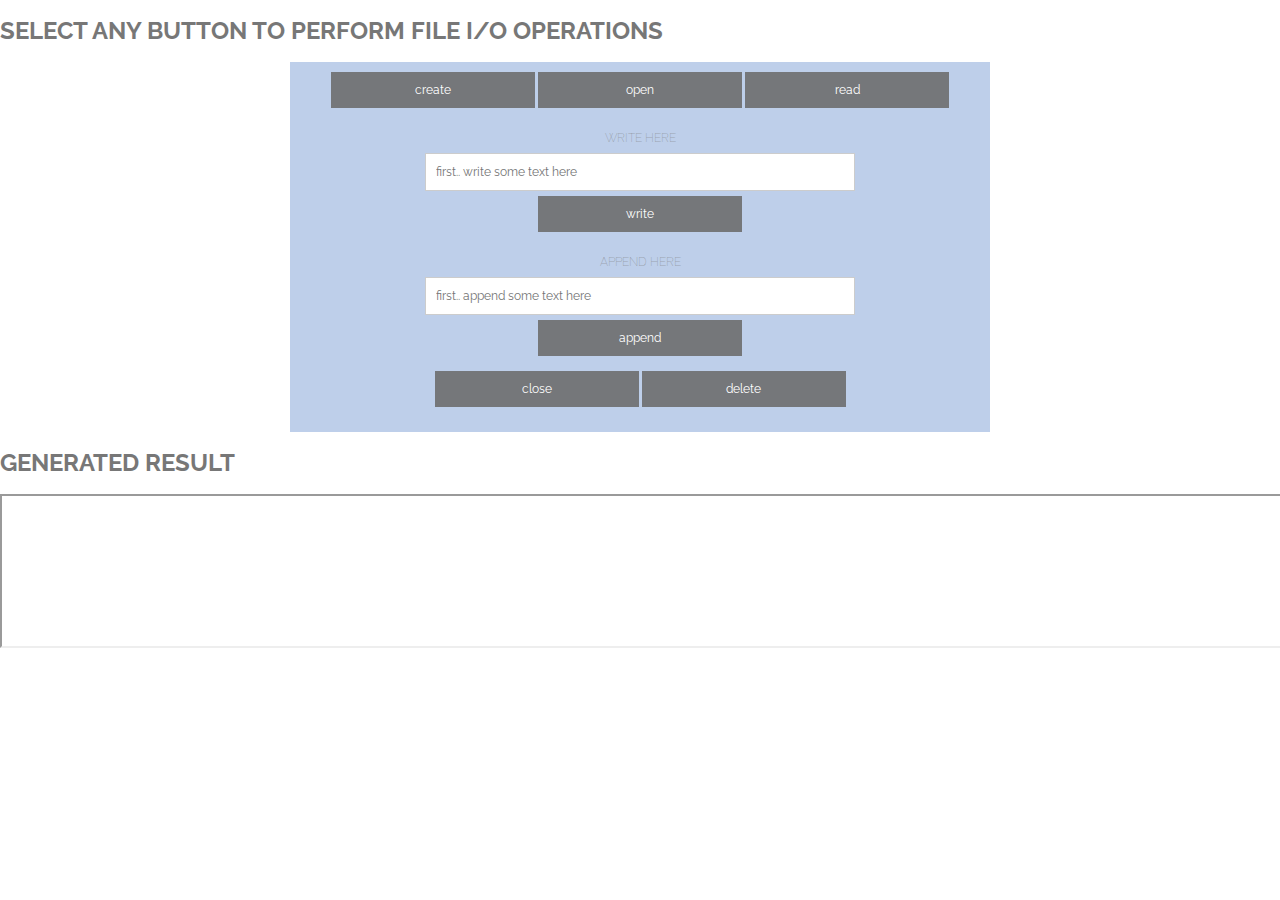
<file: index.html>
<!DOCTYPE html>
<html>
	<head>
		<link rel="stylesheet" href="design.css">
	</head>
<body>
<p text-align="centre"><h1 >SELECT ANY BUTTON TO PERFORM FILE I/O OPERATIONS </h1> </p>
	<div class="container">
		<form action="file_handling.php" method="post" target="frame1" id="style">
		
			<nav class="nav">
			<ul>
				<fieldset>
					<button name="create_file" type="submit" value="create" >create </button>
			
					<button name="open_file" type="submit" value="open" >open </button>

					<button name="read_file" type="submit" value="read" >read </button>
				</fieldset>
				<fieldset>
					<legend align="centre" border="1">WRITE HERE</legend>
					<INPUT type = 'Text' placeholder='first.. write some text here' name = 'data' required></INPUT>
					<li><button name="write_file" type="submit" value="write">write </button></li>
				</fieldset>
				<fieldset>
					<legend align="centre">APPEND HERE</legend>
					<INPUT type = 'Text' placeholder='first.. append some text here' name = 'append' required></INPUT>
					<li><button name="append_file" type="submit" value="append">append </button></li>
				</fieldset>
				<fieldset>
					<button name="close_file" type="submit" value="close">close </button>

					<button name="delete_file" type="submit" value="delete">delete </button>
				</fieldset>
			</ul>
			</nav>
		
		</form>
	</div>
<p text-align="centre"><h1>GENERATED RESULT </h1></p> 
	<iframe src="file_handling.php" name="frame1" width="100%" height="60%" frameborder="1">
  		<p>Your browser does not support iframes.</p>
	</iframe>

</body>
</html>
</file>
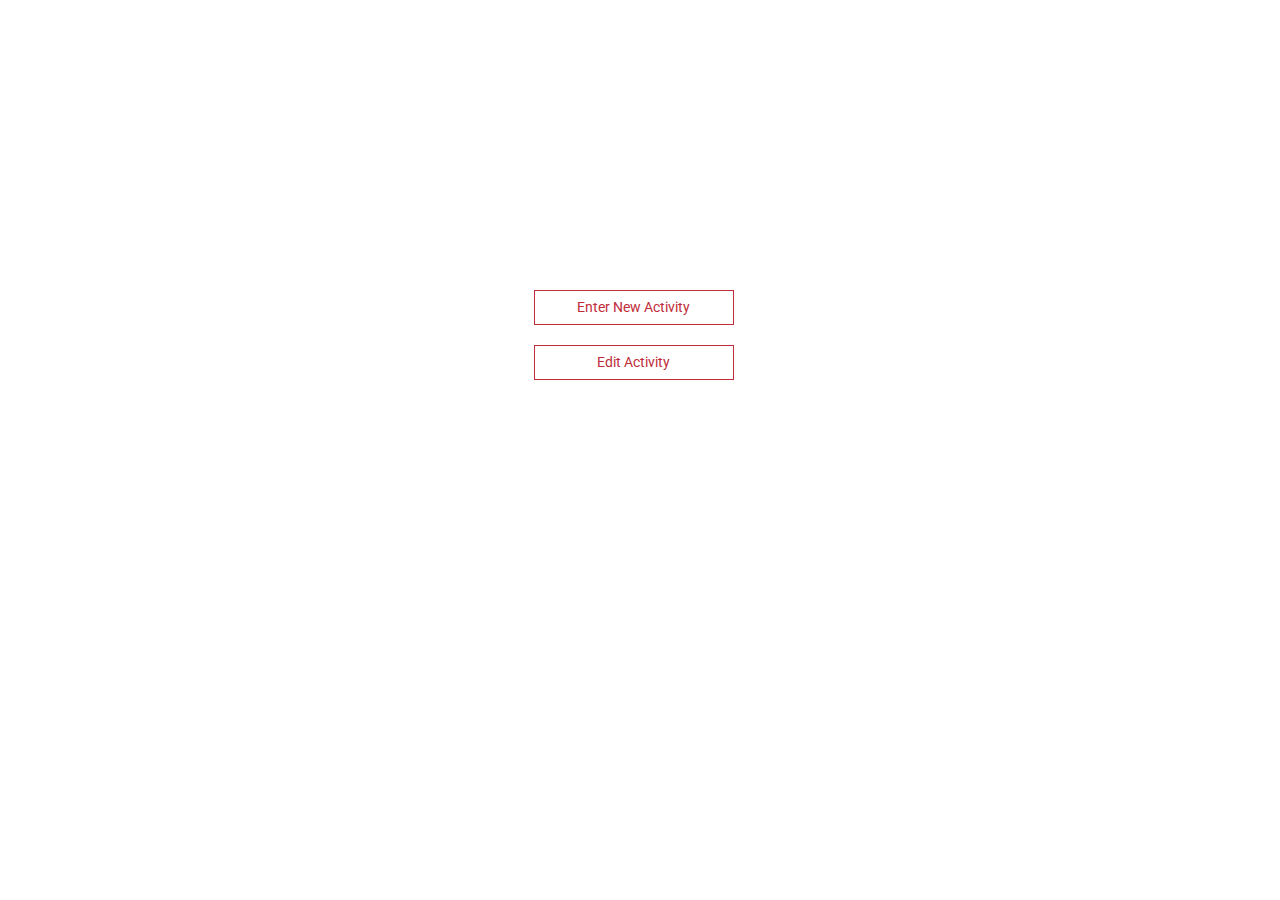
<file: php/html/index.html>
<html>
	<head>
	  <meta charset="utf-8">
	  <meta name="viewport" content="width=device-width, initial-scale=1">
	  <link href="https://fonts.googleapis.com/css?family=Roboto" rel="stylesheet">
	  <link rel="stylesheet" href="https://maxcdn.bootstrapcdn.com/bootstrap/3.3.7/css/bootstrap.min.css">
	  <link rel="stylesheet" href="../css/index.css">
	  <script src="https://ajax.googleapis.com/ajax/libs/jquery/3.2.1/jquery.min.js"></script>
	  <script src="https://maxcdn.bootstrapcdn.com/bootstrap/3.3.7/js/bootstrap.min.js"></script>
	</head>
	<body>
		<div class = 'main-container'>
			<ul>
				<li><a href='activity.html'  class="btn">Enter New Activity</a></li>
				<li><a href='edit.html'  class="btn">Edit Activity</a></li>
			</ul>		
		</div>
	</body>
</html>
</file>
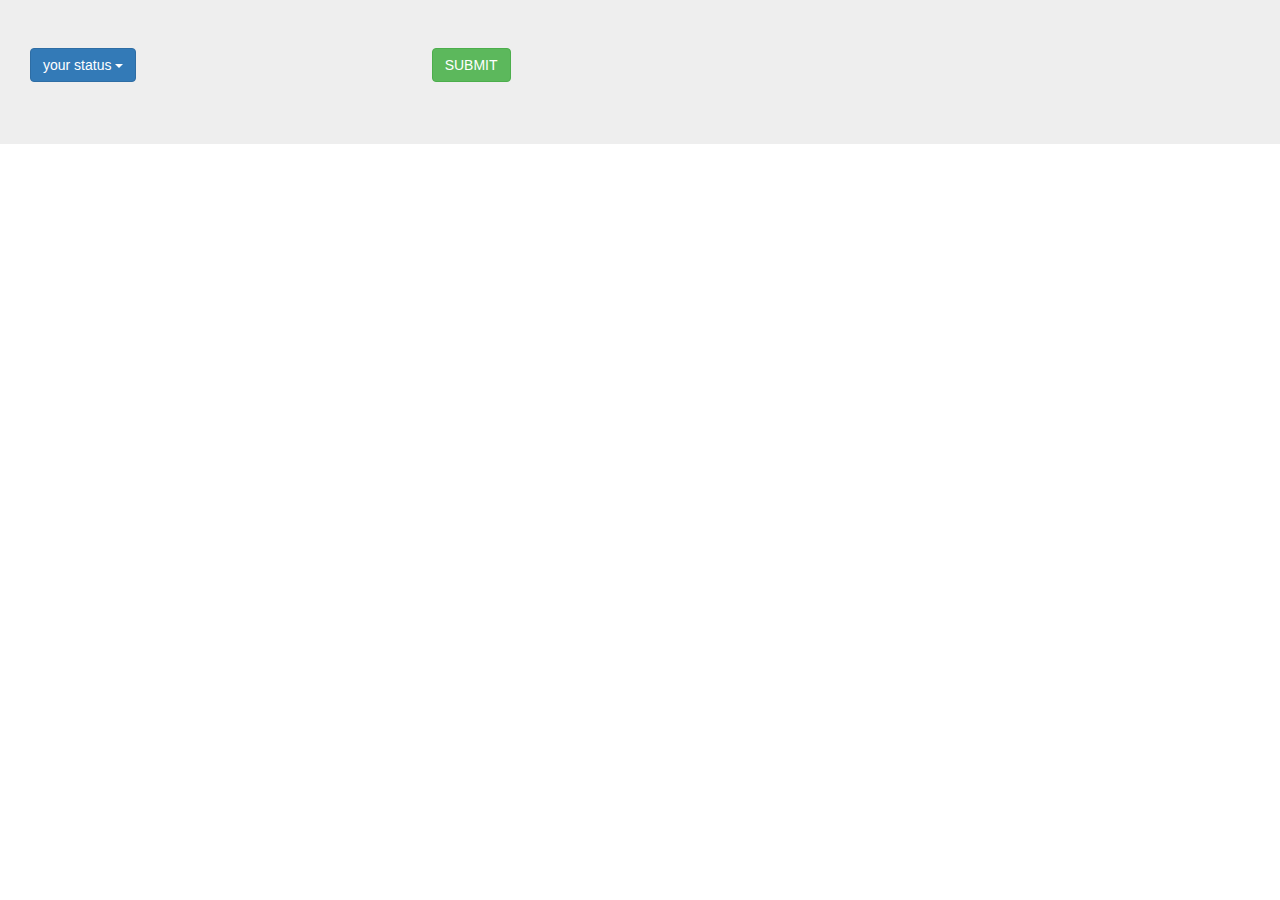
<file: php/activity.html>
<html>
	<head>
		<meta charset="utf-8">
	  <meta name="viewport" content="width=device-width, initial-scale=1">
	  <link href="https://fonts.googleapis.com/css?family=Roboto" rel="stylesheet">
	  <link rel="stylesheet" href="https://maxcdn.bootstrapcdn.com/bootstrap/3.3.7/css/bootstrap.min.css">
	  <script src="https://ajax.googleapis.com/ajax/libs/jquery/3.2.1/jquery.min.js"></script>
	  <script src="https://maxcdn.bootstrapcdn.com/bootstrap/3.3.7/js/bootstrap.min.js"></script>
	</head>
	</head>
	<body>
		
		
		<div class='jumbotron container-fluid'>
			
			<form action="form.php" method="post">
      		
				<div class="dropdown col-md-4">
				    <button class="btn btn-primary dropdown-toggle" type="button" data-toggle="dropdown">your status
				    <span class="caret"></span></button>
				    <ul class="dropdown-menu">
				      <li><a href="#">apply for new course</a></li>
				      <li><a href="edit.html">attended</a></li> 
				    </ul>
				  </div>
				
				</fieldset>
				<fieldset class="col-offset-12">
					<button type="submit" class="btn btn-success" onclick="alert('Form was submitted successfully !')" >SUBMIT </button>
					  
				</fieldset>
			</div>
		</div>
			

	</body>

</html>
</file>
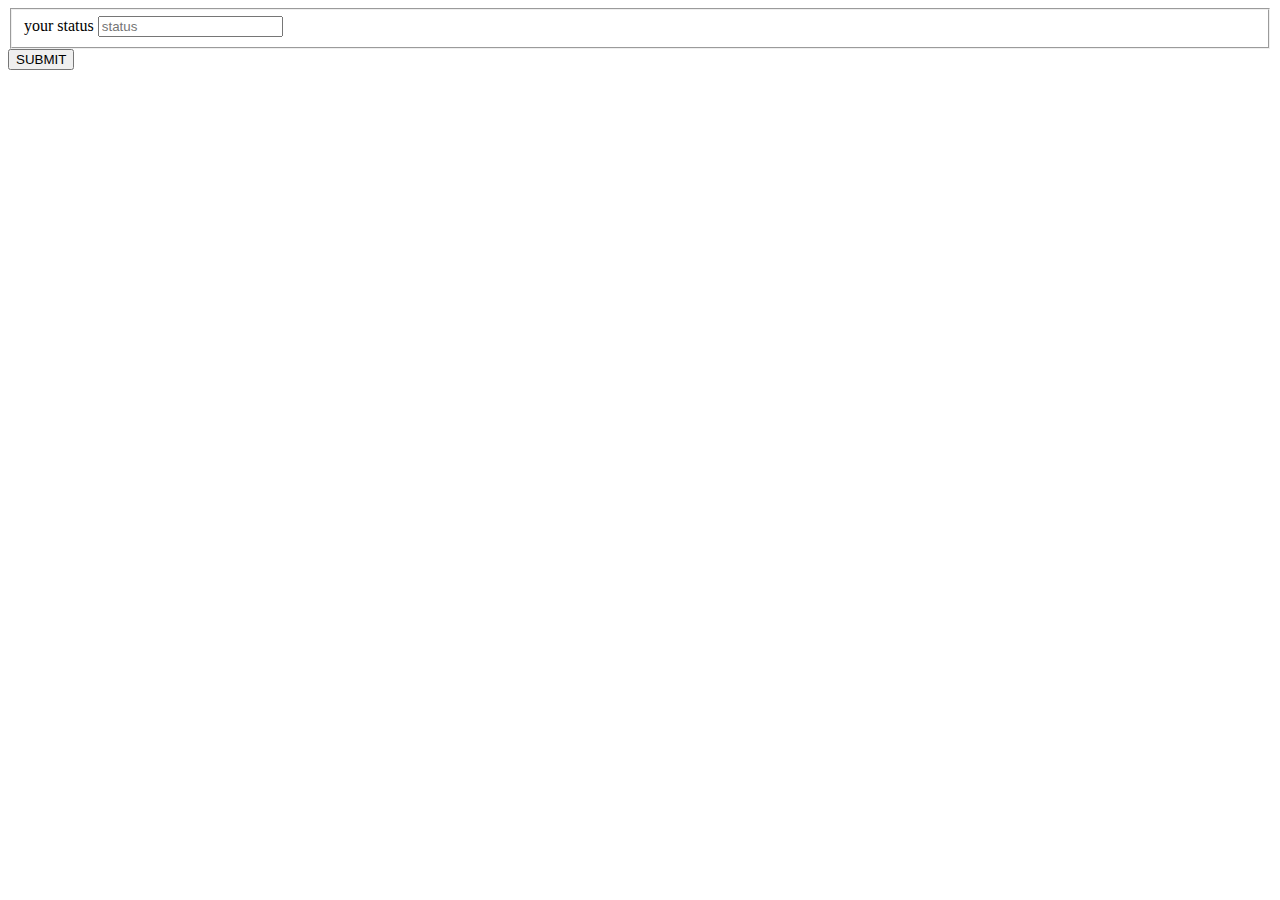
<file: php/list.html>
<html>
	<head>
	</head>
	<body>
		
		
		<div class="mainbody">
			<div class="container" >  
				<form action="form.php" method="post">
      		
				<fieldset>			
					<label for="name">your status </label>
					<input placeholder="status" list="conference_type" name="conference" >
					<datalist id="conference_type">
						<option value="apply">
						<option value="attended">
					</datalist>
				</fieldset>
				
		

				</fieldset>
					<button type="submit" id="submit" onclick="alert('Form was submitted successfully !')" >SUBMIT </button>
					  
				</fieldset>
			</div>
		</div>
			

	</body>

</html>
</file>
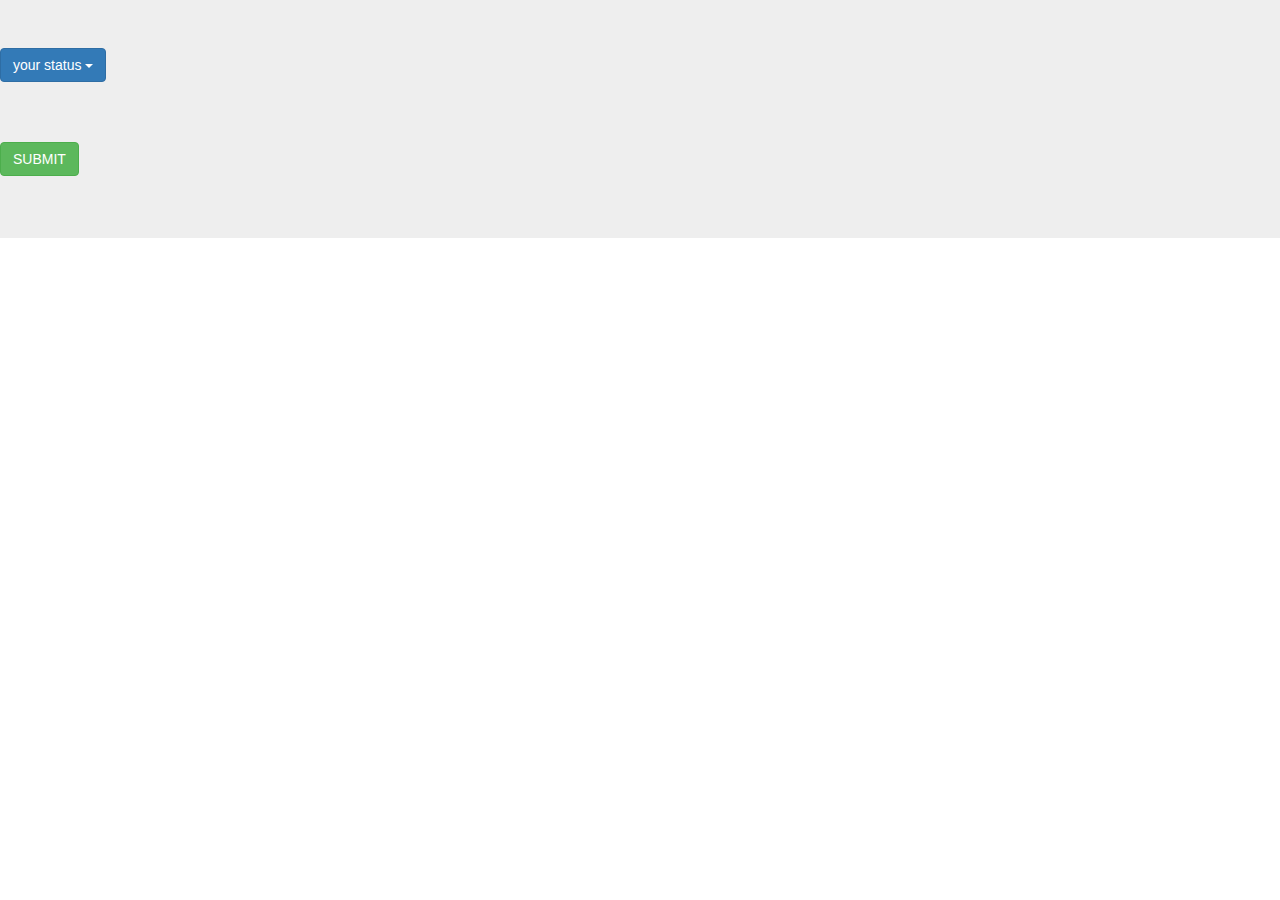
<file: php/html/activity.html>
<html>
	<head>
		<meta charset="utf-8">
	  <meta name="viewport" content="width=device-width, initial-scale=1">
	  <link href="https://fonts.googleapis.com/css?family=Roboto" rel="stylesheet">
	  <link rel="stylesheet" href="https://maxcdn.bootstrapcdn.com/bootstrap/3.3.7/css/bootstrap.min.css">
	  <script src="https://ajax.googleapis.com/ajax/libs/jquery/3.2.1/jquery.min.js"></script>
	  <script src="https://maxcdn.bootstrapcdn.com/bootstrap/3.3.7/js/bootstrap.min.js"></script>
	</head>
	</head>
	<body>
		
		
		<div class='jumbotron'>
			
			<form action="form.php" method="post">
      		
				<div class="dropdown">
				    <button class="btn btn-primary dropdown-toggle" type="button" data-toggle="dropdown">your status
				    <span class="caret"></span></button>
				    <ul class="dropdown-menu">
				      <li><a href="#">HTML</a></li>
				      <li><a href="edit.html">CSS</a></li> 
				    </ul>
				  </div>
				<br><br> <br>
				</fieldset>
					<button type="submit" class="btn btn-success" onclick="alert('Form was submitted successfully !')" >SUBMIT </button>
					  
				</fieldset>
			</div>
		</div>
			

	</body>

</html>
</file>
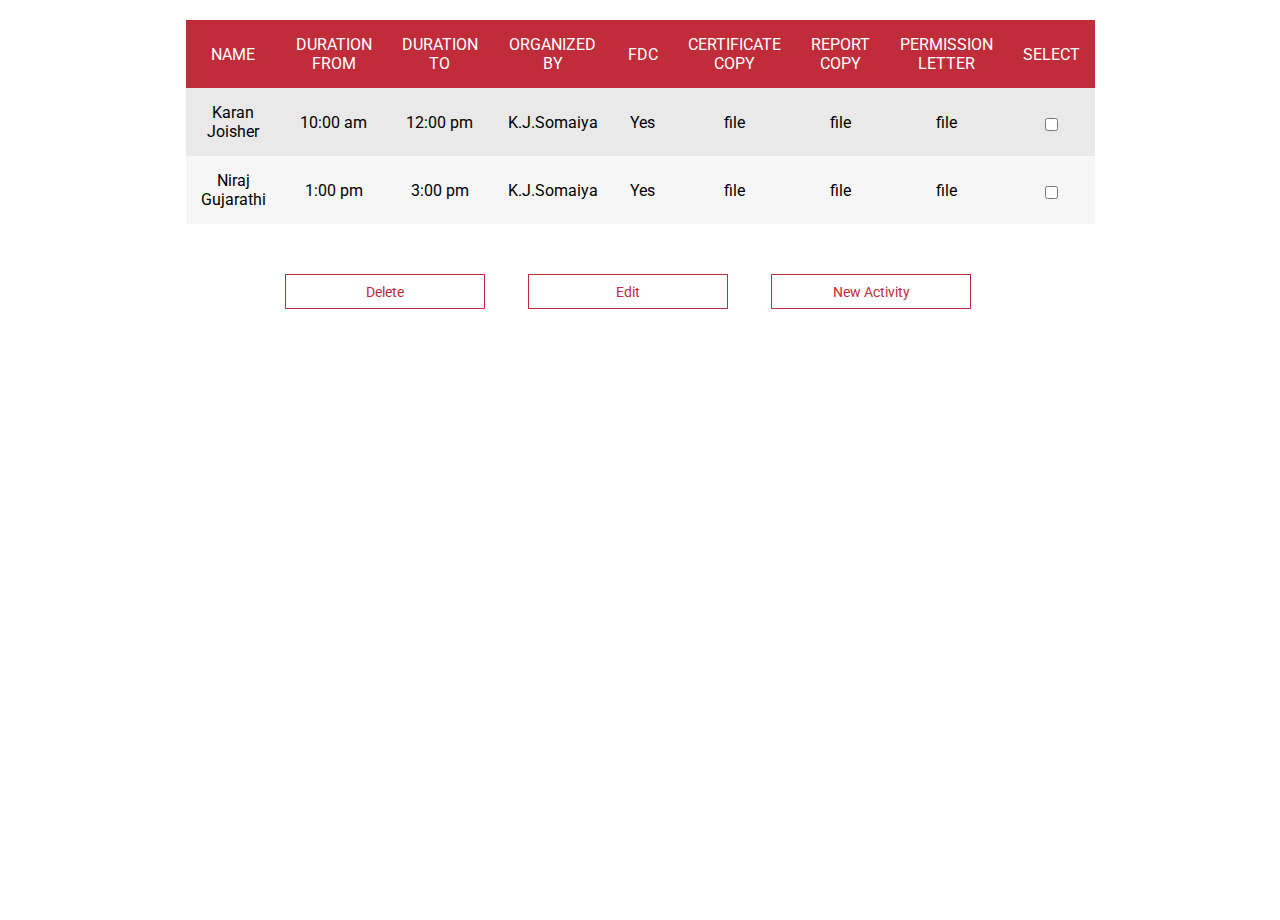
<file: php/html/edit.html>
<html>
	<head>
	  <meta charset="utf-8">
	  <meta name="viewport" content="width=device-width, initial-scale=1">
	  <link href="https://fonts.googleapis.com/css?family=Roboto" rel="stylesheet">
	  <link rel="stylesheet" href="https://maxcdn.bootstrapcdn.com/bootstrap/3.3.7/css/bootstrap.min.css">
	  <link rel="stylesheet" href="../css/edit.css">
	  <script src="https://ajax.googleapis.com/ajax/libs/jquery/3.2.1/jquery.min.js"></script>
	  <script src="https://maxcdn.bootstrapcdn.com/bootstrap/3.3.7/js/bootstrap.min.js"></script>
	</head>
	<body>
		<div class = 'main-container'>
			
			
			<table>
				<tr>
					<td>NAME</td>
					<td>DURATION FROM</td>
					<td>DURATION TO</td>
					<td>ORGANIZED BY</td>
					<td>FDC</td>
					<td>CERTIFICATE COPY</td>
					<td>REPORT COPY</td>
					<td>PERMISSION LETTER</td>
					<td>SELECT</td>
				</tr>
				<tr>
					<td>Karan Joisher</td>
					<td>10:00 am</td>
					<td>12:00 pm</td>
					<td>K.J.Somaiya</td>
					<td>Yes</td>
					<td>file</td>
					<td>file</td>
					<td>file</td>
					<td><input type="checkbox" value=""></td>
				</tr>
				<tr>
					<td>Niraj Gujarathi</td>
					<td>1:00 pm</td>
					<td>3:00 pm</td>
					<td>K.J.Somaiya</td>
					<td>Yes</td>
					<td>file</td>
					<td>file</td>
					<td>file</td>
					<td><input type="checkbox" value=""></td>
				</tr>
			</table>
			
			<div class='control-buttons'>
					<button class="btn">Delete</button>
					<button  class="btn">Edit</button>
					<button  class="btn">New Activity</button>
			</div>
		</div>
	</body>
</html>
</file>
<file: design.css>
@import url(https://fonts.googleapis.com/css?family=Raleway:400,300,600,400italic);

button[type="submit"]:hover {
		opacity:0.5;
		background-color:  #75777a;
		color: white;
		-webkit-transition-duration: 0.4s;
		transition-duration: 0.4s;

}

button[type="submit"] {
		width: 30%;
		border: none;
		background: #75777a;
		color: #FFF;
		margin: 0 0 5px;
		padding: 10px;
		font-size: 15px;
		font: 400 12px/16px "Raleway";
}

body {
		position: relative;
		margin: 0;
		padding-bottom: 5rem;
		min-height: 100%;
		text-align: left;
		font-family: 'Raleway';
		font-weight: 100;
		font-size: 12px;
		line-height: 30px;
		color: #777;  
}
fieldset {
		border: medium none !important;
		margin: 0 0 10px;
		min-width: 100%;
		padding: 0;
		width: 100%;
}

.container {
		max-width: 700px;
		width: 100%;
		margin: 0 auto;
		position: auto;
		
		background: #fff;
		border-radius: 3px;
		
}


#style input[type="Text"] {
		width: 60%;
		border: 1px solid #ccc;
		background: #FFF;
		margin: 0 0 5px;
		padding: 10px;
		font: 400 12px/16px "Raleway";
}
.nav {background:#becfea;}

.nav ul {
    list-style-type: none;
    padding: 10px;
}
.nav {text-align:center;-webkit-flex: 1 auto;flex:1 auto;-webkit-order:1;order:1;}
</file>
<file: php/css/index.css>
html,body
{
	width:100%;
	height:100%;
	font-family: 'Roboto', sans-serif;
}

ul
{
	list-style:none
}

a
{
		box-sizing: border-box;
		-moz-box-sizing: border-box;
		-webkit-box-sizing: border-box;
		border-radius:0px !important;
		width:200px;
		height:35px;
		margin:20px;
		border-color:#C02C39 !important;
		font-family: 'Roboto', sans-serif !important;	
		color:#C02C39 !important;
}

a:hover
{
	font-weight:bold;
	background:white !important;
	border-bottom:solid 2px #C02C39 !important;
	
}

.main-container
{
	position:relative;
	top:30%;
	left:37%;	
}
</file>
<file: php/css/edit.css>
html,body
{
	width:100%;
	height:100%;
	font-family: 'Roboto', sans-serif;
}

td{padding:15px;}

table{
  border-radius: 2px;
  background:#F44336;
  width:500px;
  color:white;
  margin-top:20px;
  margin-right: auto;
  margin-left:auto;
  border-spacing: 0px;
  border-collapse: collapse;
  text-align:center;
}

tr:nth-child(even) {	
	background: #e9e9e9;
	color:black;
}

tr:nth-child(odd) {	
	color:black;
	background: #f6f6f6;
}

tr:nth-child(1) 
{	
	color:white;
	background:#C02C39;
}

.control-buttons
{
	margin-top:30px;
	width:750px;
	margin-right: auto;
	margin-left:auto;
}

.btn
{
		box-sizing: border-box;
		-moz-box-sizing: border-box;
		-webkit-box-sizing: border-box;
		border-radius:0px !important;
		width:200px;
		height:35px;
		margin:20px;
		background:white;
		border-color:#C02C39 !important;
		font-family: 'Roboto', sans-serif !important;	
		color:#C02C39 !important;
}

.btn:hover
{
	font-weight:bold;
	background:white !important;
	border-bottom:solid 2px #C02C39 !important;
}
</file>
